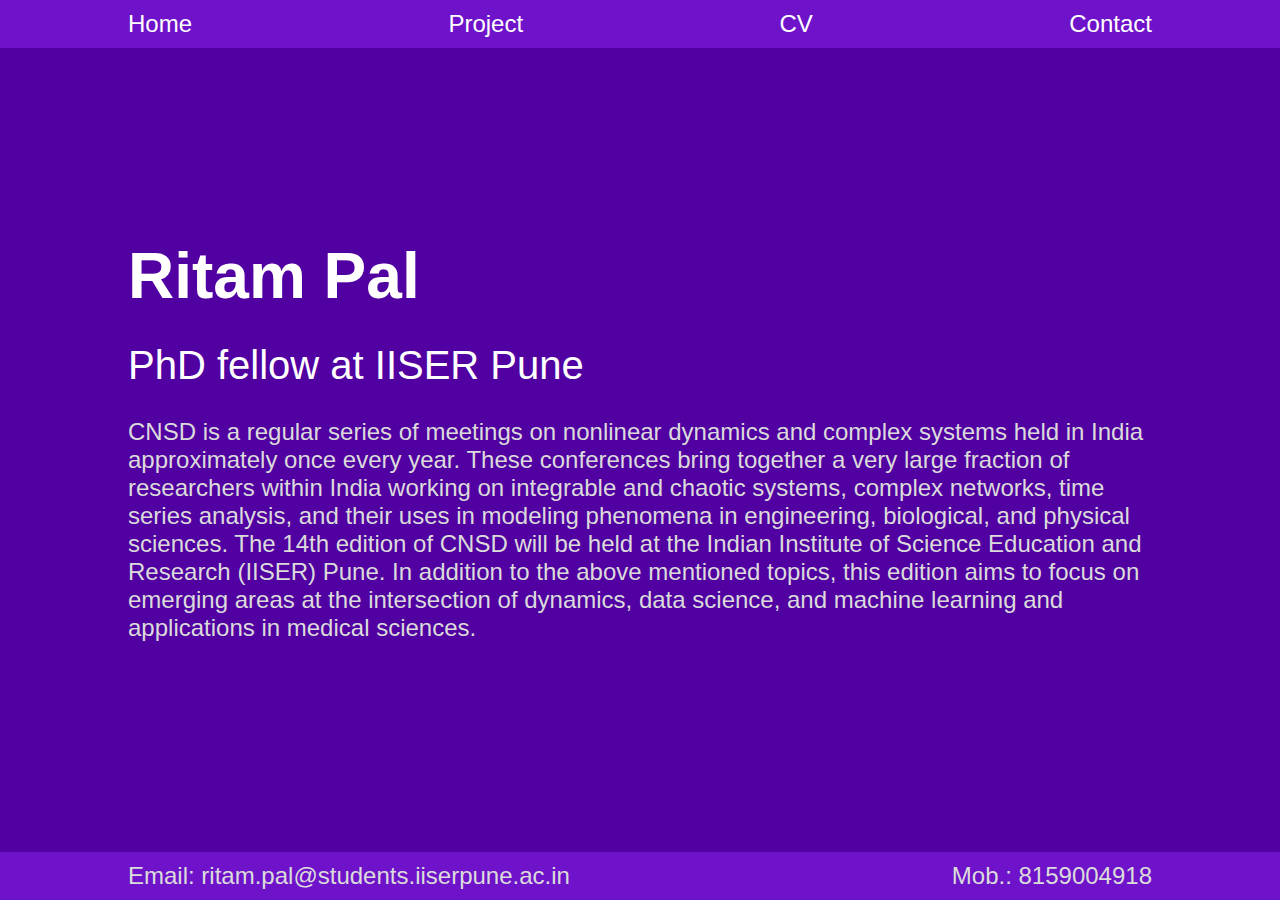
<file: index.html>
<!DOCTYPE html>
<html lang="en">
    <head>
        <meta charset="UTF-8">
        <meta name="viewport" content="width=device-width, initial-scale=1.0">
        
        <link rel="stylesheet" href="style.css">

        <title>Demo webdesign</title>

    </head>

    <body>
        <header>
            <div class="container">
                <ul>
                    <li>
                        <a href="index.html">Home</a>
                    </li>
                    <li>
                        <a href="project.html">Project</a>
                    </li>

                    <li>
                        <a href="cv.html">CV</a>
                    </li>

                    <li>
                        <a href="contact.html">Contact</a>
                    </li>

                </ul>
            </div>
        </header>

        <main>
            <div class="container">
                <h1>Ritam Pal</h1>
                <h3>PhD fellow at IISER Pune</h3>
                <p>
                    CNSD is a regular series of meetings on nonlinear dynamics and complex systems held in India approximately once every year. These conferences bring together a very large fraction of researchers within India working on integrable and chaotic systems, complex networks, time series analysis, and their uses in modeling phenomena in engineering, biological, and physical sciences. The 14th edition of CNSD will be held at the Indian Institute of Science Education and Research (IISER) Pune. In addition to the above mentioned topics, this edition aims to focus on emerging areas at the intersection of dynamics, data science, and machine learning and applications in medical sciences.
                </p>
            </div>
        </main>

        <footer>
            <div class="container">
                <ul>
                    <li>
                        <p>Email: ritam.pal@students.iiserpune.ac.in</p>
                    </li>

                    <li>
                        <p>Mob.: 8159004918</p>
                    </li>
                </ul>
            </div>
        </footer>


    </body>
</html>
</file>
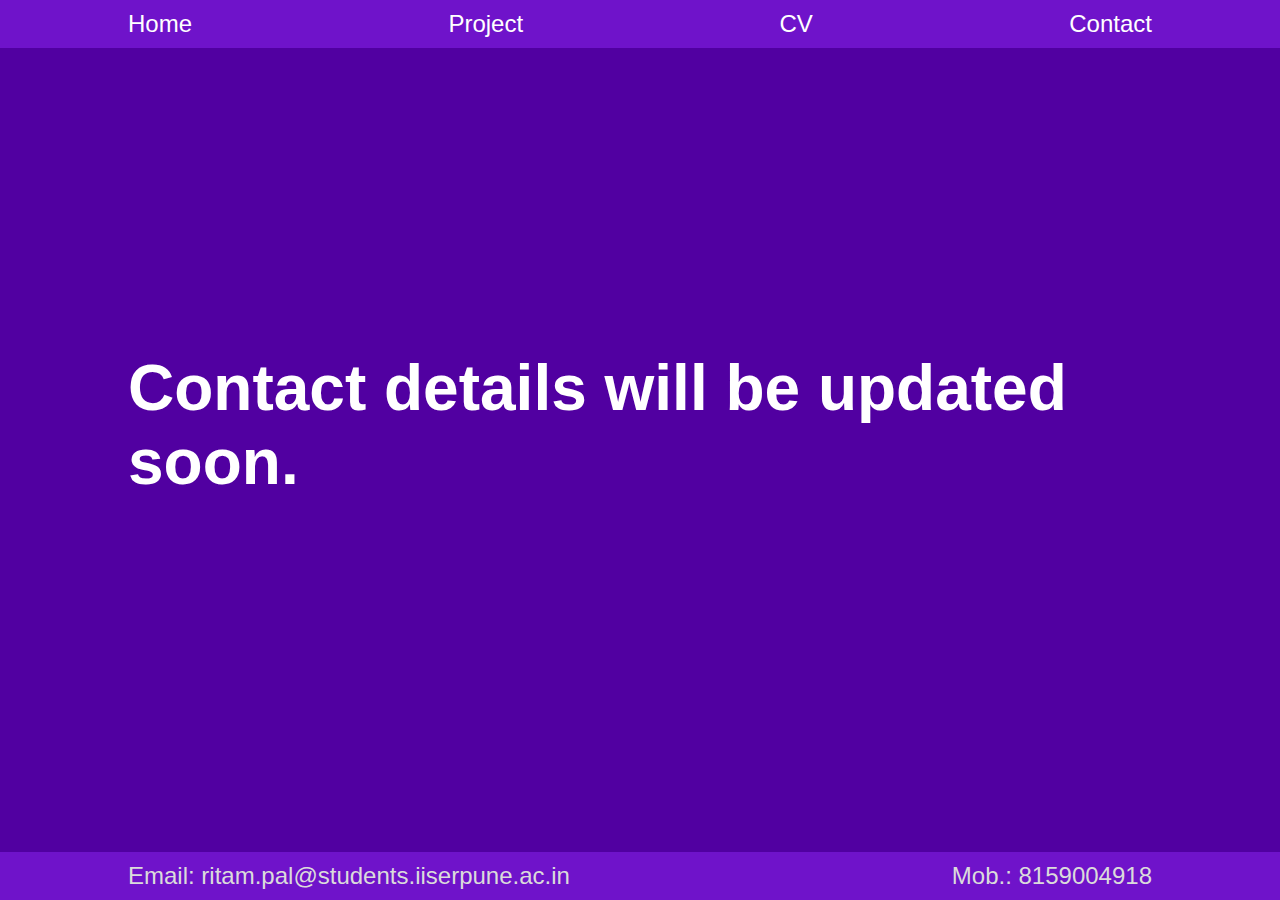
<file: contact.html>
<!DOCTYPE html>
<html lang="en">
<head>
    <meta charset="UTF-8">
    <meta name="viewport" content="width=device-width, initial-scale=1.0">
    <link rel="stylesheet" href="style.css">
    <title>Document</title>
</head>
<body>
    <header>
        <div class="container">
            <ul>
                <li>
                    <a href="index.html">Home</a>
                </li>
                <li>
                    <a href="project.html">Project</a>
                </li>

                <li>
                    <a href="cv.html">CV</a>
                </li>

                <li>
                    <a href="contact.html">Contact</a>
                </li>

            </ul>
        </div>
    </header>

    <main>
        <div class="container">
            <h1>Contact details will be updated soon.</h1>
        </div>
    </main>

    <footer>
        <div class="container">
            <ul>
                <li>
                    <p>Email: ritam.pal@students.iiserpune.ac.in</p>
                </li>

                <li>
                    <p>Mob.: 8159004918</p>
                </li>
            </ul>
        </div>
    </footer>
    
</body>
</html>
</file>
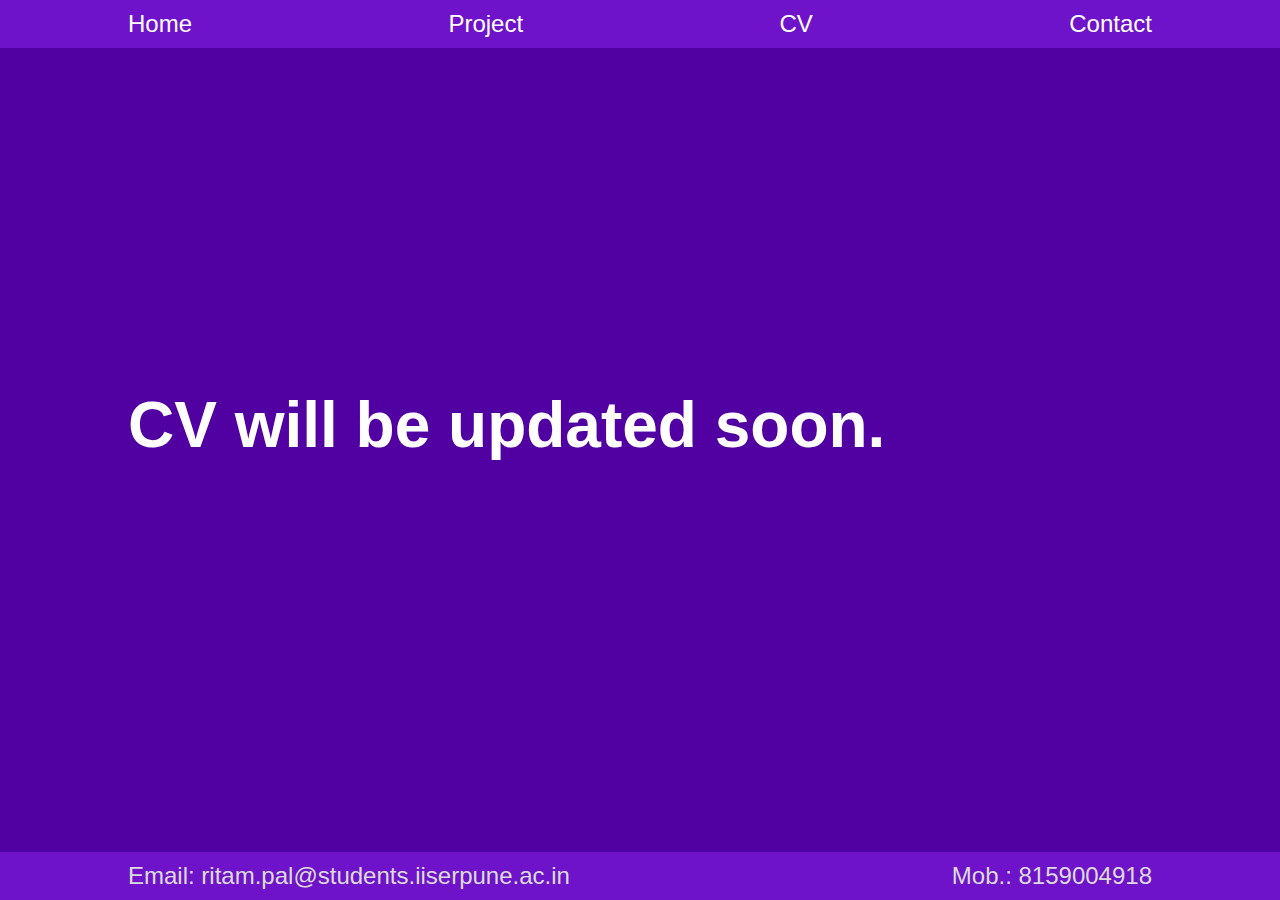
<file: cv.html>
<!DOCTYPE html>
<html lang="en">
<head>
    <meta charset="UTF-8">
    <meta name="viewport" content="width=device-width, initial-scale=1.0">
    <link rel="stylesheet" href="style.css">
    <title>Document</title>
</head>
<body>
    <header>
        <div class="container">
            <ul>
                <li>
                    <a href="index.html">Home</a>
                </li>
                <li>
                    <a href="project.html">Project</a>
                </li>

                <li>
                    <a href="cv.html">CV</a>
                </li>

                <li>
                    <a href="contact.html">Contact</a>
                </li>

            </ul>
        </div>
    </header>

    <main>
        <div class="container">
            <h1>CV will be updated soon.</h1>
        </div>
    </main>

    <footer>
        <div class="container">
            <ul>
                <li>
                    <p>Email: ritam.pal@students.iiserpune.ac.in</p>
                </li>

                <li>
                    <p>Mob.: 8159004918</p>
                </li>
            </ul>
        </div>
    </footer>
</body>
</html>
</file>
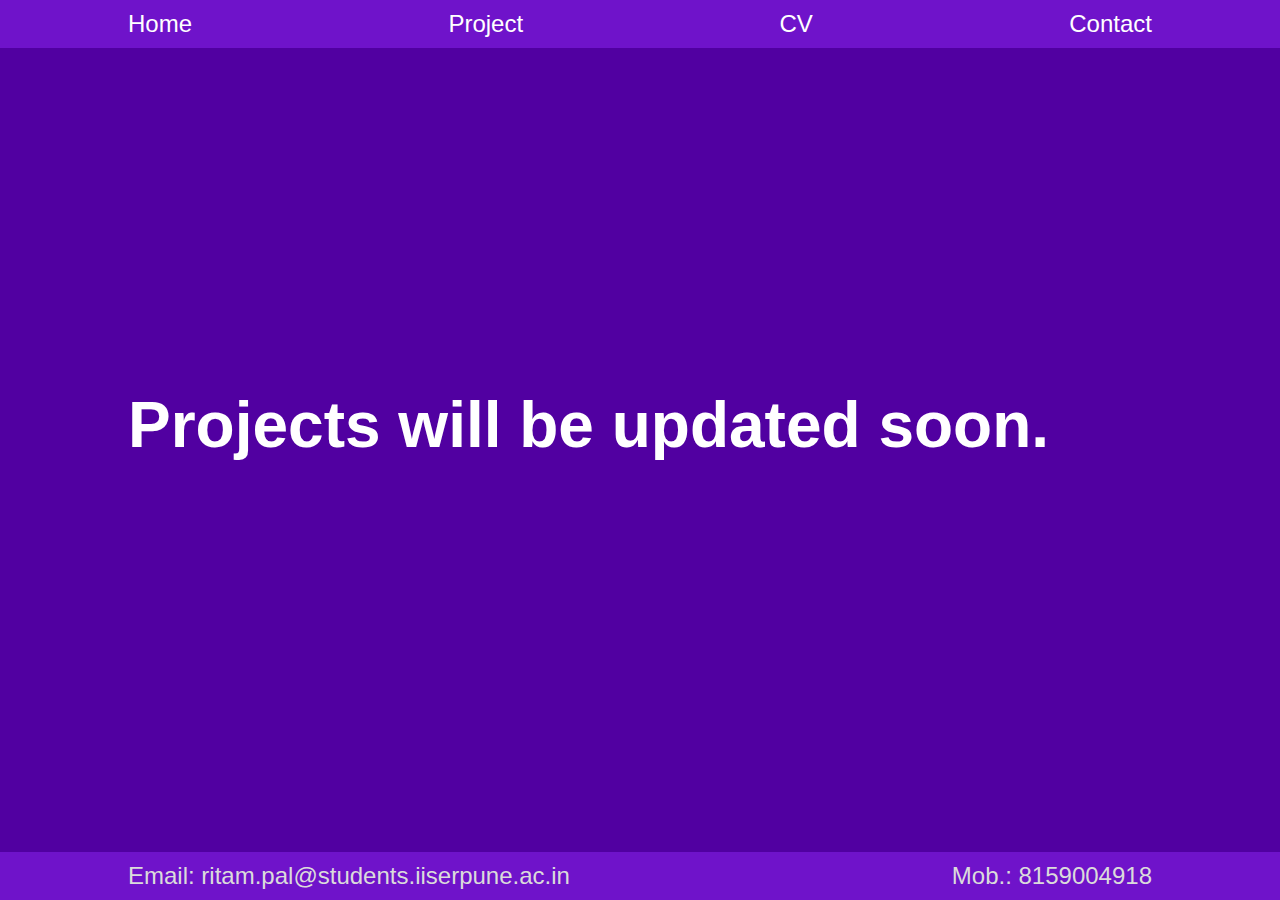
<file: project.html>
<!DOCTYPE html>
<html lang="en">
<head>
    <meta charset="UTF-8">
    <meta name="viewport" content="width=device-width, initial-scale=1.0">
    <link rel="stylesheet" href="style.css">
    <title>Document</title>
</head>
<body>
    <header>
        <div class="container">
            <ul>
                <li>
                    <a href="index.html">Home</a>
                </li>
                <li>
                    <a href="project.html">Project</a>
                </li>

                <li>
                    <a href="cv.html">CV</a>
                </li>

                <li>
                    <a href="contact.html">Contact</a>
                </li>

            </ul>
        </div>
    </header>

    <main>
        <div class="container">
            <h1>Projects will be updated soon.</h1>
        </div>
    </main>

    <footer>
        <div class="container">
            <ul>
                <li>
                    <!-- hfdkajshkdhfskjahkhslakhfklhakjhkhaskjfhkjashlkfh -->
                    <p>Email: ritam.pal@students.iiserpune.ac.in</p>
                </li>

                <li>
                    <!-- fdkjashfkhkhfakjfhlkhalksh -->
                    <p>Mob.: 8159004918</p>
                </li>
            </ul>
        </div>
    </footer>
</body>
</html>
</file>
<file: style.css>
* {
    padding: 0;
    margin: 0;
    box-sizing: border-box;
}



body {
    background-color: #5100A1;
    font-family: "Poppins", sans-serif;
    /* padding-left: 150px;
    padding-right: 150px; */
    color: #FFFFFF;
    min-height: 100vh;

    display: flex;
    flex-direction: column;
    justify-content: space-between;
}

ul {
    list-style: none;

    display: flex;
    justify-content: space-between;
    align-items: center;
    padding-top: 10px;
    padding-bottom: 10px;
    font-size: 24px;

}



a {
   text-decoration: none;
   color: #FFFFFF;
}

header {
    background-color: #6F13CA;
    display: flex;
    justify-content: center;
    align-items: center;
}


footer {
    background-color: #6F13CA;
    display: flex;
    justify-content: center;
    align-items: center;
}

h1 {
    font-size: 64px;
    font-weight: 600;
    margin-bottom: 30px;
}

h3 {
    font-size: 40px;
    font-weight: 300;
    margin-bottom: 30px;
}

p {
    font-size: 24px;
    font-weight: 300;

    color: #DBDBDB;
}

.container {
    width: 80vw;
}

main {
    display: flex;
    justify-content: center;
    align-items: center;

    margin-bottom: 20px;
}
</file>
